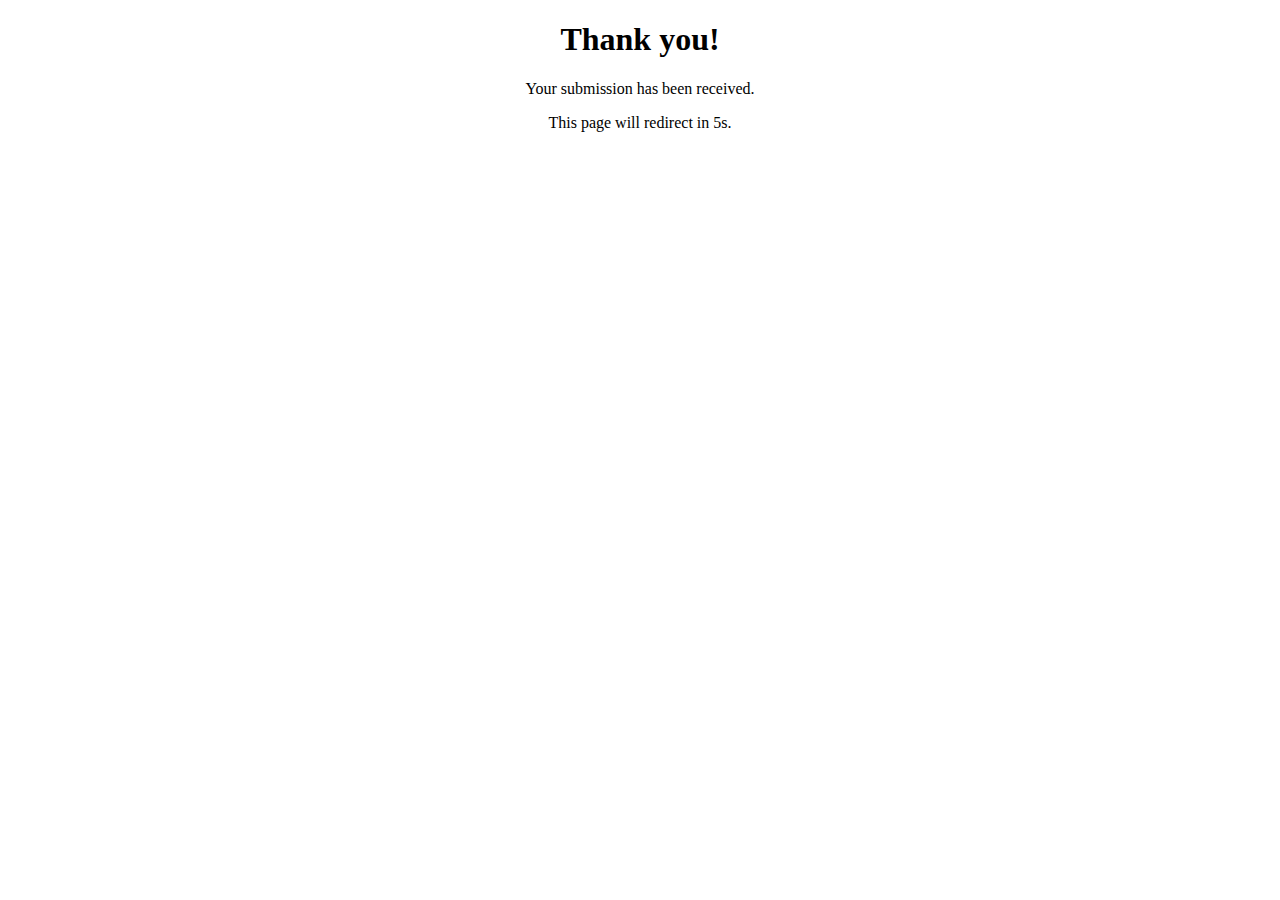
<file: thanks.html>
<!DOCTYPE html>
<html lang="en">

<head>
    <meta charset="UTF-8">
    <meta http-equiv="X-UA-Compatible" content="IE=edge">
    <meta name="viewport" content="width=device-width, initial-scale=1.0">
    <title>Thank you!</title>
</head>

<body>

    <div style="text-align:center;">
        <h1>Thank you!</h1>
        <p>Your submission has been received.</p>
        <p>This page will redirect in <span id="timer"></span>s.</p>
    </div>
    <script type="text/javascript">
        var count = 5;
        var redirect = "https://clevelandseacadets.org/";
        function countDown() {
            if (count >= 0) {
                document.getElementById("timer").innerHTML = count--;
                setTimeout("countDown()", 1000);
            } else {
                window.location.href = redirect;
            }
        }
        countDown();
    </script>


</body>

</html>
</file>
